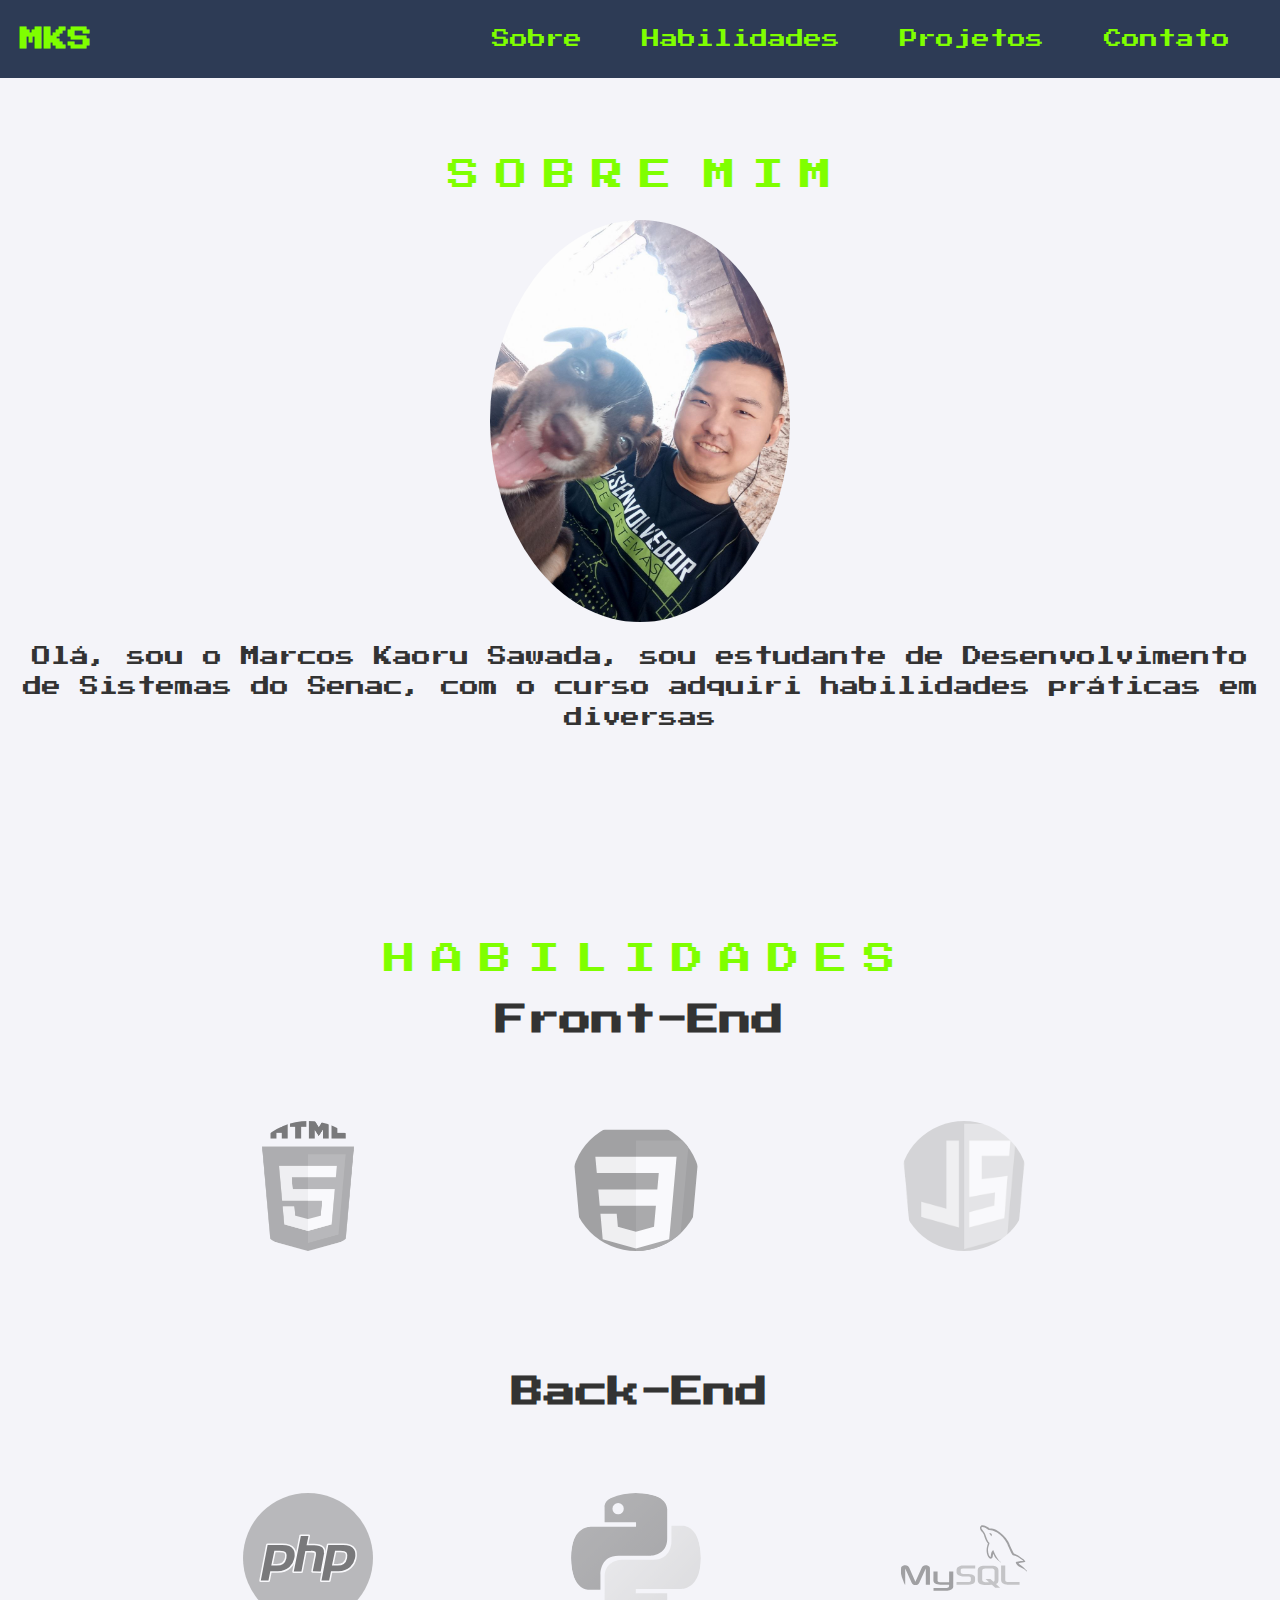
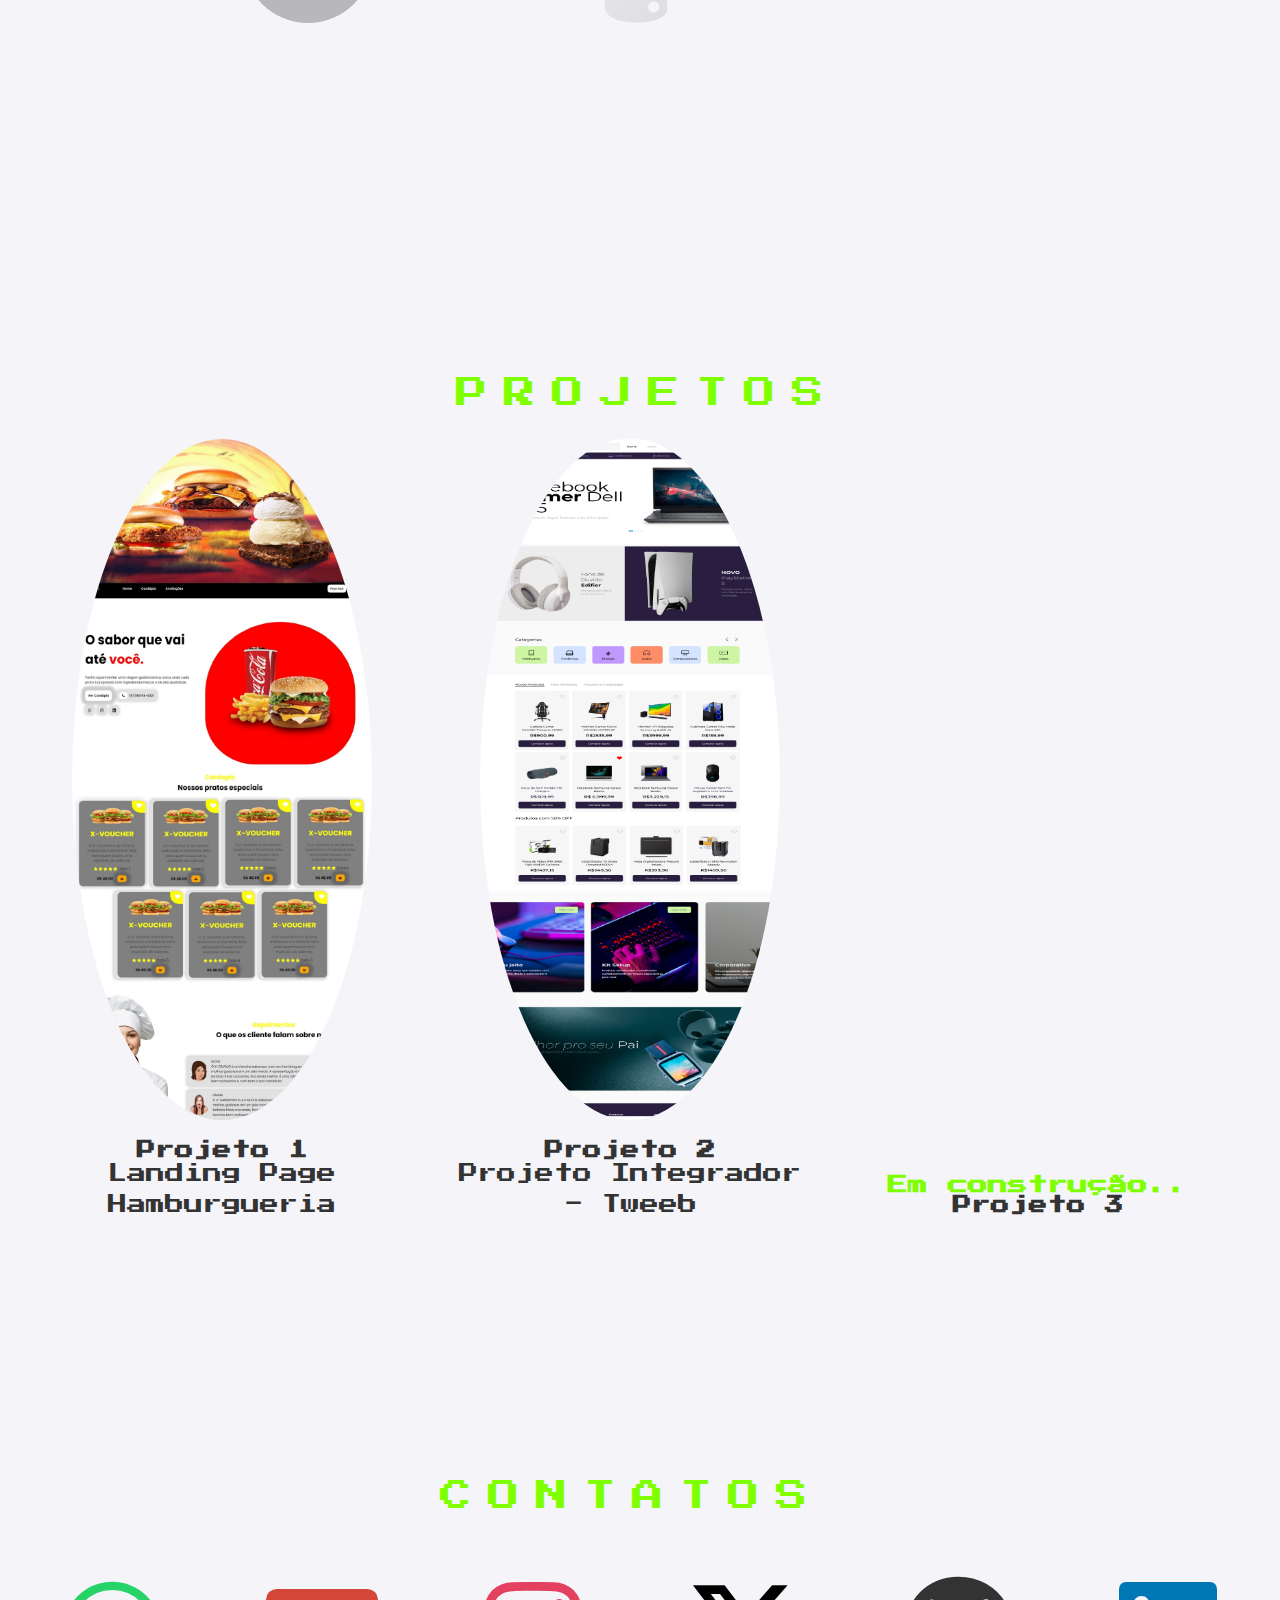
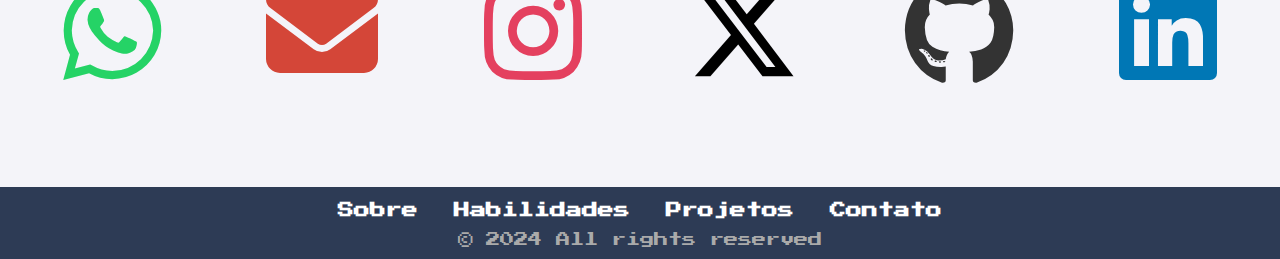
<file: index.html>
<!DOCTYPE html>
<html lang="pt-br">
<head>
  <meta charset="UTF-8">
  <meta name="viewport" content="width=device-width, initial-scale=1.0">
  <title>Meu Portfólio - Front-End</title>
  
  <!-- <link rel="stylesheet" href="../ZZ_ Nova pasta - Cópia/css/responsivo.css"> -->
  <link rel="stylesheet" href="css/foto.css" class="hreaf">
  <link rel="stylesheet" href="css/style3.css" class="hrea">
  <link rel="stylesheet" href="css/dark.css">
  <link rel="stylesheet" href="css/styles.css">
  <link rel="stylesheet" href="css/menu.css">
  <link rel="stylesheet" href="css/habilidades.css">
  <link rel="stylesheet" href="css/projetos.css">
  <link rel="stylesheet" href="css/contato.css">

  <!-- Importando a fonte personalizada -->
  <link href="https://fonts.googleapis.com/css2?family=Press+Start+2P&display=swap" rel="stylesheet">

  <!-- Link para o Font Awesome (CDN) no <head> -->
  <link href="https://cdnjs.cloudflare.com/ajax/libs/font-awesome/6.0.0-beta3/css/all.min.css" rel="stylesheet">
  <link rel="stylesheet" href="https://cdnjs.cloudflare.com/ajax/libs/font-awesome/6.5.1/css/all.min.css">



</head>
<body>
  <!-- Header com Menu -->
  <header>
    <!-- <div id="loader" class="loader-container">
      <div class="loader"></div>
  </div> -->
  <!-- <div id="loader-container"></div>
  <script src="../ZZ_ Nova pasta - Cópia/js/loader.js"></script> -->

    <div class="logo">
      
      <h1>MKS</h1>
    </div>

    <button class="menu-icon" onclick="toggleMenu()">&#9776;</button>

    <nav>
      <ul id="menu">
        <li><a href="#sobre">Sobre</a></li>
        <li><a href="#habilidades">Habilidades</a></li>
        <li><a href="#projetos">Projetos</a></li>
        <li><a href="#contato">Contato</a></li>
      </ul>
      
    </nav>
  </header>


<!-- ______________________________________________________________________________ -->

  <section id="sobre">
  <div class="text">
    <span class="letra">S</span>
    <span class="letra">O</span>
    <span class="letra">B</span>
    <span class="letra">R</span>
    <span class="letra">E</span>
    <span class="letra"> </span>
    <span class="letra">M</span>
    <span class="letra">I</span>
    <span class="letra">M</span>
  </div>
    <h1></h1>
    <img src="assets/eu/photo_6_2024-11-21_06-16-13.jpg" alt="">
    <p></p> 
</section>


<!-- ______________________________________________________________________________ -->

<section id="habilidades">
  <div class="text">
    <span class="letra">H</span>
    <span class="letra">A</span>
    <span class="letra">B</span>
    <span class="letra">I</span>
    <span class="letra">L</span>
    <span class="letra">I</span>
    <span class="letra">D</span>
    <span class="letra">A</span>
    <span class="letra">D</span>
    <span class="letra">E</span>
    <span class="letra">S</span>
  </div>
  <div class="tittle">
    <h1>Front-End</h1>
  </div>
  <div class="linguagens">

    <div class="quadrado">
        <img src="assets/HTML5_logo_and_wordmark.svg.png" alt="'logo do html'">
    </div>

    <div class="quadrado">
        <img src="assets/css.svg" alt="'logo do css'">
    </div>

    <div class="quadrado">
        <img src="assets/1_tZHcs0d7MAG-BBcjBekZYA.png" alt="'logo do javascript'">
    </div>
  </div>


<div class="tittle2">
    <h1>Back-End</h1>
</div>
<div class="linguagens linguagens2">

    <div class="quadrado quadrado2">
        <img src="assets/php.svg" alt="'logo do php'">
    </div>

    <div class="quadrado quadrado2">
        <img src="assets/python.svg" alt="'logo do python'">
    </div>

    <div class="quadrado quadrado2">
        <img src="assets/mysql.svg" alt="'logo do MySQL'">
    </div>
    
</div>

</section>


<!-- ______________________________________________________________________________ -->

  <section id="projetos">
    <div class="text">
      <span class="letra">P</span>
      <span class="letra">R</span>
      <span class="letra">O</span>
      <span class="letra">J</span>
      <span class="letra">E</span>
      <span class="letra">T</span>
      <span class="letra">O</span>
      <span class="letra">S</span>
    </div>
    <h2></h2>
    <div class="proj proj1">
      <img src="assets/projeto/Captura de tela_19-11-2024_85835_.jpeg" alt="Projeto 1">
      <h3>Projeto 1</h3>
      <p>Landing Page Hamburgueria</p>
    </div>

    <div class="proj proj2">
      <img src="assets/projeto/Home.png" alt="Projeto 1">
      <h3>Projeto 2</h3>
      <p>Projeto Integrador - Tweeb</p>
    </div>

    <div class="proj proj3">
      <div class="loading-text">Em construção<span class="dots">.</span></div>
      <h3>Projeto 3</h3>
      <p></p>
    </div>


  </section>


<!-- ______________________________________________________________________________ -->

  <section id="contato">
    <div class="text">
      <span class="letra">C</span>
      <span class="letra">O</span>
      <span class="letra">N</span>
      <span class="letra">T</span>
      <span class="letra">A</span>
      <span class="letra">T</span>
      <span class="letra">O</span>
      <span class="letra">S</span>
      <h1></h1>
      <p></p>
    </div>
  <div class="social-icons">

        <a href="https://wa.me/5567999999999" target="_blank" class="whatsapp">
          <i class="fab fa-whatsapp"></i>
        </a> 

        <a href="mailto:marcos54099906@gmail.com.br" target="_blank" class="email">
          <i class="fas fa-envelope"></i> 
    
        <a href="https://www.instagram.com/" target="_blank" class="instagram">
          <i class="fab fa-instagram"></i>
        </a>

        <a href="https://www.twitter.com/" target="_blank" class="twitter">
          <i class="fa-brands fa-x-twitter"></i> 
        </a>        
        
        <a href="https://github.com/MARCOSAWADA" target="_blank" class="github">
          <i class="fab fa-github"></i> 
        </a>

        <a href="https://www.linkedin.com/" target="_blank" class="linkedin">
          <i class="fab fa-linkedin"></i> 
        </a> 

      </div>
  </section>


<!-- ______________________________________________________________________________ -->

  <div class="line-loader"></div>

  <footer>
    <ul>
      <li><a href="#sobre">Sobre</a></li>
      <li><a href="#habilidades">Habilidades</a></li>
      <li><a href="#projetos">Projetos</a></li>
      <li><a href="#contato">Contato</a></li> <!-- Link para Contato -->
    </ul>
    <p>&copy; 2024 All rights reserved<br><br> Marcos Kaoru Sawada</p>

  </footer>


  <!-- _________________________________________________________________________ -->


  <script>
    document.addEventListener("DOMContentLoaded", function () {
      const texto = `Olá, sou o Marcos Kaoru Sawada, sou estudante de Desenvolvimento de Sistemas do Senac,
      com o curso adquiri habilidades práticas em diversas linguagens de programação, como Python, JavaScript, 
      HTML, CSS, PHP e no gerenciamento de bancos de dados.
      Minha curiosidade em entender como os sites funcionam foi o que me levou a me aprofundar no mundo da programação, 
      mesmo sem experiência prévia. Desde então, venho aprimorando meus conhecimentos e me dedicando ao aprendizado contínuo, 
      buscando sempre novos desafios e formas de aplicar meus conhecimentos de forma prática e criativa.
      Estou em constante evolução como desenvolvedor e estou sempre em busca de novas oportunidades para aplicar e expandir minhas habilidades em projetos reais.`;
  
      const paragrafo = document.querySelector("#sobre p");
      let index = 0;
  
      function digitar() {
        if (index < texto.length) {
          paragrafo.textContent += texto[index];
          index++;
          setTimeout(digitar, 5); // Ajuste a velocidade da digitação (50ms por caractere)
        }
      }
  
      digitar(); // Inicia o efeito
    });
  </script>


<!-- ____________________________________________________________________ -->



<style>
  .loading-text {
    font-size: 20px;
    font-weight: bold;
    color:  chartreuse;
  }

  .dots::after {
    content: ".";
    animation: dots 1.5s infinite steps(10, end);
  }

  @keyframes dots {
    0% { content: "."; }
    33% { content: ".."; }
    66% { content: "..."; }
    100% { content: "."; }
  }
</style>

<!-- ____________________________________________________________________ -->

<script src="js/script.js "></script> <!-- Carregando o JS -->

</body>

</html>
</file>
<file: css/foto.css>
h5 {
    font-family: Arial, sans-serif;
    font-size: 2.5em;
    color: #333;
    margin-bottom: 20px;
  }
  

  img {
    width: auto; 
    height: auto; 
    max-width: 300px;  
    border-radius: 50%; 
    object-fit: cover; /* A imagem preenche o círculo sem distorcer */
    margin-bottom: 20px;
  }
  


    #img-container {
    width: 100%; 
    height: 200px; 
    position: relative;
    overflow: hidden; /* Garante que nada ultrapasse a div */
  }


img:hover {
    transform: scale(1.2); 
  }
</file>
<file: css/style3.css>
header {
    background-color: #2d3b55;
    color: #fff;
    padding: 20px;
    display: flex;
    justify-content: space-between;
    align-items: center;
    position: relative;
    width: 100%;
    box-sizing: border-box;
    transition: background-color 0.3s ease; /* Transição suave para mudar a cor */
  }
  

  header .logo h1 {
    font-size: 24px;
    color: chartreuse;
  }
  
  header .logo img {
    height: 50px;
    width: auto;
  }
  
  nav ul {
    display: flex;
    list-style: none;
    margin: 0;
    padding: 0;
    background-color: #2d3b55; 
    transition: background-color 0.3s ease; /* Transição suave para a transparência */
  }
  
  nav ul li {
    margin: 0 15px;
  }
  
  nav ul li a {
    color: chartreuse;
    text-decoration: none;
    font-size: 18px;
  }
  
  .menu-icon {
    font-size: 30px;
    cursor: pointer;
    display: none;
    color: white;
    background: transparent;
    border: none;
  }
  

  @media (max-width: 768px) {
    header {
      flex-direction: column;
      align-items: flex-start;
    }
  
    .logo h1 {
      font-size: 20px;
      margin-left: 10px;
    }
  

    nav ul {
      display: none; 
      flex-direction: column;
      width: 100%;
      padding: 10px 0;
      margin-top: 20px;
      background-color: transparent; /* Tornar fundo transparente inicialmente */
    }
  
    /* Quando o menu estiver ativo, ele será exibido e transparente */
    nav ul.active {
      display: flex;
      background-color: transparent; /* Torna o menu transparente quando ativo */
    }
  
    /*ícone de hambúrguer em telas pequenas */
    .menu-icon {
      display: block;
    }
  
    /* Estilos dos itens do menu em telas pequenas */
    nav ul li {
      margin: 10px 0;
      text-align: center;
    }
  
    nav ul li a {
      font-size: 22px;
    }
  }
  
  /*telas grandes */
  @media (min-width: 769px) {
    header {
      flex-direction: row; /* Para telas maiores */
    }
  
    nav ul {
      display: flex; /* Exibe o menu de forma horizontal */
    }
  
    .menu-icon {
      display: none; /* Esconde o ícone do menu em telas grandes */
    }
  }
</file>
<file: css/dark.css>
.text {
    font-size: 2rem;
    color: chartreuse;
    display: flex;
    gap: 1rem;
    justify-content: center;
    align-items: center;
    height: 10vh;
}

.letra {
    transition: transform 0.5s, opacity 0.3s; /* Correção na sintaxe */
    cursor: pointer;
}

.letra:hover {
    transform: translate3d(30px, -30px, 20px) rotateZ(360deg);
    opacity: 0.5; /* Ajustado para ser um valor válido */
}
</file>
<file: css/styles.css>
* {
  margin: 0;
  padding: 0;
  box-sizing: border-box;
}

body {
  font-family: 'Press Start 2P', cursive;
  background-color: #f4f4f9;
  color: #333;
  display: flex;
  flex-direction: column;
  min-height: 100vh;
}

header {
  background-color: #2d3b55;
  color: #fff;
  padding: 20px;
  display: flex;
  justify-content: space-between;
  align-items: center;
  position: fixed; 
  top: 0;  
  left: 0;  
  width: 100%; 
  z-index: 1000; /* Garante que o header fique acima de outros elementos */
}

header .logo h1 {
  font-size: 24px;
  color: chartreuse;
}

header nav ul {
  display: flex;
  list-style: none;
  margin: 0;
}

header nav ul li {
  margin: 0 15px;
}

body {
  padding-top: 80px; /* Ajusta o conteúdo da página para evitar que fique por trás do header fixo */
}

#menu-toggle {
  display: none;
  background-color: transparent;
  border: none;
  color: #fff;
  font-size: 30px;
  cursor: pointer;
}

header nav button {
  display: none;
}


/* ____________________________________________________________ */

/* Seções de conteúdo */
section {
  padding: 50px 20px;
  text-align: center;
  margin-bottom: 50px;
}

section h2 {
  font-size: 2em;
  margin-bottom: 20px;
  color: #2d3b55;
}

section p {
  font-size: 1.2em;
  margin-bottom: 30px;
  line-height: 1.6;
}

  /* ___________________________________________________________ */



/* Rodapé */
footer {
  background-color: #2d3b55;
  color: #fff;
  text-align: center;
  padding: 15px;
}

footer ul {
  list-style: none;
  padding: 0;
}

footer ul li {
  display: inline-block;
  margin: 0 10px;
}

footer ul li a {
  color: #fff;
  text-decoration: none;
  font-weight: bold;
  transition: color 0.3s ease;
}

footer ul li a:hover {
  color: chartreuse;
}

footer p {
  margin-top: 15px;
  font-size: 0.9em;
  color: #aaa;
}


/*telas pequenas */
@media (max-width: 768px) {
  header nav ul {
    display: none;
    flex-direction: column;
    align-items: center;
    width: 100%;
  }

  header nav ul.show {
    display: flex;
  }

  header nav button {
    display: block;
    background-color: #2d3b55;
    color: white;
    font-size: 30px;
    border: none;
    cursor: pointer;
    padding: 10px;
  }

  #projetos .projeto {
    width: 100%;
  }

  footer ul li {
    display: block;
    margin: 10px 0;
  }

  .central-text {
    margin-top: 50px;
  }
}


  /* ___________________________________________________________ */


.loader-container {
  position: absolute;
  top: 0;
  left: 0;
  display: flex;
  justify-content: center;
  align-items: center;
  
  z-index: 1000;
}

.loader {
  border: 16px solid rgb(128, 0, 0); 
  border-top: 16px solid rgb(0, 255, 34);
  border-radius: 50%;
  width: 60px;  
  height: 60px;
  animation: spin 2s linear infinite;
}

/* Animação de rotação */
@keyframes spin {
  0% { transform: rotate(0deg); }
  100% { transform: rotate(360deg); }
}



/* __________________________________________________________ */

.linguagens{
  position: relative;
  left: 50px;
  margin-top: 10px;
  margin-bottom: 30px;
  display: flex;
  align-items: center;
  justify-content: space-evenly;
  width: 80%;
  height: 300px;
  animation: appear 2s ease-out;
  animation-timeline: view();
}

.linguagens .quadrado{
  margin-left: 140px; 
  height: 180px;
  width: 180px;
  border-radius: 20%;
  /* background-color: rgb(30, 30, 30); */
  display: flex;
  align-items: center;
  justify-content: center;
  /* border: solid 2px #a70a3c;
  box-shadow: inset 0 0 5px 5px #a70a3c47,
   0px 30px 60px rgba(255, 0, 0, 0.130); */
   transition: transform 0.3s ease-in-out, opacity 0.3s ease-in-out, box-shadow 0.3s ease;
}
.linguagens .quadrado:hover{
  transform: scale(110%);
}

.linguagens .quadrado:not(:hover){
  opacity: 0.5;
  z-index: 10;
}

/* primeiro quadrado - Brilho laranja */
.linguagens .quadrado:nth-child(1):hover {
  /* box-shadow: 0px 0px 100px 50px rgba(255, 165, 0, 0.130); */
  filter: drop-shadow(2px 2px 20px chartreuse);
}

/* segundo quadrado - Brilho azul */
.linguagens .quadrado:nth-child(2):hover {
  /* box-shadow: 0px 0px 100px 50px rgba(50, 39, 255, 0.230); */
  filter: drop-shadow(2px 2px 20px chartreuse);
}

/* terceiro quadrado - Brilho amarelo */
.linguagens .quadrado:nth-child(3):hover {
  /* box-shadow: 0px 0px 100px 50px rgba(255, 196, 0, 0.13); */
  filter: drop-shadow(2px 2px 20px chartreuse);
}
/* ----------------------------- */

.linguagens .quadrado img{
  -webkit-filter: grayscale(100%); 
  filter: grayscale(100%);
  height: 130px;
  width: 130px;
  transition: ease-in-out 0.2s;
}

.linguagens .quadrado img:hover{
  -webkit-filter: grayscale(0%); 
  filter: grayscale(0%);
}

/* Para tablets e telas médias */
@media (max-width: 768px) {
  .linguagens {
    width: 90%; 
    justify-content: center; 
  }

  .linguagens .quadrado {
    height: 150px;
    width: 150px; 
  }

  .linguagens .quadrado img {
    height: 110px;
    width: 110px; 
  }
}

/* Telas pequenas */
@media (max-width: 480px) {
  .linguagens {
    flex-direction: column; 
    align-items: center;
  }

  .linguagens .quadrado {
    height: 130px;
    width: 130px; /* Mais compacto para caber na tela */
  }

  .linguagens .quadrado img {
    height: 100px;
    width: 100px;
  }
}
</file>
<file: css/menu.css>
#menu li:nth-child(1) {
  color: #333; 
  padding: 10px 15px;
  border-radius: 8px;
  transition: all 0.3s ease;
}

#menu li:nth-child(1):hover {
  background-color: #4682b4;
  color: chartreuse;
}

#menu a {
  text-decoration: none;
  color: chartreuse;
}
</file>
<file: css/habilidades.css>
#menu li:nth-child(2) {
    color: #333; 
    padding: 10px 15px;
    border-radius: 8px;
    transition: all 0.3s ease;
  }
  
  #menu li:nth-child(2):hover {
    background-color: #4682b4;
    color: white;
  }

    /* ___________________________________________________________ */

    .linguagens2 .quadrado2:nth-child(1):hover {
        /* box-shadow: 0px 0px 100px 50px rgba(197, 61, 255, 0.13); */
        filter: drop-shadow(2px 2px 20px chartreuse);
    }
    
    .linguagens .quadrado:nth-child(2):hover {
        /* box-shadow: 0px 0px 100px 50px rgba(24, 119, 159, 0.23); */
        filter: drop-shadow(2px 2px 20px chartreuse);
    }
    
    .linguagens .quadrado:nth-child(3):hover {
        /* box-shadow: 0px 0px 100px 50px rgba(255, 145, 0, 0.13); */
        filter: drop-shadow(2px 2px 20px chartreuse);
    }
</file>
<file: css/projetos.css>
#menu li:nth-child(3) {
    color: #333; 
    padding: 10px 15px;
    border-radius: 8px;
    transition: all 0.3s ease;
  }
  
  #menu li:nth-child(3):hover {
    background-color: #4682b4;
    color: white;
  }

    /* ___________________________________________________________ */

/* Estilo dos projetos */
#projetos {
    text-align: center;
    margin-top: 50px;
    display: block; /* Garante que o container de projetos seja um bloco */
}

#projetos h2 {
    font-size: 2em;
    margin-bottom: 20px;
    color: rgb(11, 136, 73);
    white-space: normal;
    overflow: hidden;
    display: block; /* Garante que o título ocupe toda a largura disponível */
    border-right: 2px solid chartreuse;
    animation: blink-caret 0.75s step-end infinite; /* Aplica a animação do cursor */
    clear: both; /* Garante que o título fique acima dos projetos */
    margin: 0 auto; 
}



#projetos .projeto {
    display: inline-block; /* No desktop, os projetos ficam lado a lado */
    width: 45%;
    margin: 20px;
    background-color: #fff;
    padding: 20px;
    border-radius: 8px;
    box-shadow: 0 4px 8px rgba(0, 0, 0, 0.1);
    transition: transform 0.3s ease, box-shadow 0.3s ease;
}

.proj-container {
    display: grid;
    grid-template-columns: repeat(3, 1fr); 
    gap: 20px; 
    margin: 20px;
  }


#proj .proj:hover {
    transform: translateY(-10px);
    box-shadow: 0 8px 16px rgba(0, 0, 0, 0.2);
}

/* Estilo para os projetos em linha */
.proj {
    display: inline-block;
    width: 30%; 
    margin-right: 20px;
    text-align: center; 
    box-sizing: border-box; 
    transition: transform 0.3s ease, box-shadow 0.3s ease;
    
  }
  
  .proj img {
    width: 100%; 
    height: auto; 
    max-width: 300px; 
  }
  
  .proj img-container {
    width: 100%; 
    height: 200px; 
    position: relative;
    overflow: hidden; /* Garante que nada ultrapasse a div */
  }


  .proj img:hover {
    transform: scale(1.2); 
  }
  

  /*telas menores */
  @media screen and (max-width: 768px) {
    .proj {
      width: 100%; 
      margin-right: 0;
      margin-bottom: 20px;
    }
  }
  
  

#projetos .projeto h3 {
    margin-top: 15px;
    font-size: 1.5em;
    color: #333;
}

/*telas menores que 768px (como tablets) */
@media screen and (max-width: 768px) {
    #projetos h2 {
        font-size: 2em;  
        margin-bottom: 15px; 
    }
    #projetos .projeto {
        display: block; 
        width: 100%; 
    }
}

/*telas menores que 480px (como celulares) */
@media screen and (max-width: 480px) {
    #projetos h2 {
        font-size: 2em;  
        margin-bottom: 10px;  
        white-space: normal;  
    }
}
</file>
<file: css/contato.css>
#menu li:nth-child(4) {
    color: #333;
    padding: 10px 15px;
    border-radius: 8px;
    transition: all 0.3s ease;
  }

  #menu li:nth-child(4):hover {
    background-color: #4682b4;
    color: white;
  }

    /* ___________________________________________________________ */

    /*seção contato */
#contato {
  text-align: center;
  margin-top: 50px;
  padding: 50px 20px;
}

#contato h1 {
  font-size: 2em;
  margin-bottom: 20px;
  color: rgb(11, 136, 73);
}

#contato p {
  font-size: 1.2em;
  margin-bottom: 30px;
  line-height: 1.6;
}

/*ícones sociais */
.social-icons {
  display: flex;
  justify-content: flex-start; 
  flex-wrap: wrap;
  gap: 20px; 
  margin-top: 20px;
}

/* Ícones */
.social-icons a {
  font-size: 7em;
  text-decoration: none;
  transition: transform 0.3s ease, color 0.3s ease; /* Efeito de transição */
  flex-grow: 1; /* Faz com que o ícone ocupe o maior espaço possível */
  max-width: 45%; /* Limita o tamanho máximo do ícone para que caibam 2 ícones por linha */
  text-align: center; /* Garante que os ícones sejam centralizados dentro de seus blocos */
  color: #333;
}


.social-icons a:hover {
  transform: scale(1.2); /* Aumenta o tamanho do ícone */
}


.social-icons .whatsapp {
  color: #25D366;
}

.social-icons .whatsapp:hover {
  color: #128C7E;
}

.social-icons .email {
  color: #D44638;
}

.social-icons .email:hover {
  color: #B10000;
}

.social-icons .instagram {
  color: #E4405F;
}

.social-icons .instagram:hover {
  color: #C13584;
}

.social-icons .twitter {
  /* color: #1DA1F2; Cor padrão do Twitter */
  color: black;
}

.social-icons .twitter:hover {
  color: #0d95e8;
}

.social-icons .github {
  color: #333; 
}

.social-icons .github:hover {
  color: #6e5494;
}

.social-icons .linkedin {
  color: #0077B5;
}

.social-icons .linkedin:hover {
  color: #006097; 
}

/*Ajuste de tamanho e alinhamento dos ícones */
@media (max-width: 1200px) {
  .social-icons a {
    font-size: 6em; /* Tamanho dos ícones para telas médias */
  }
}

@media (max-width: 992px) {
  .social-icons a {
    font-size: 5em; /* Tamanho dos ícones para telas médias pequenas */
  }
}

@media (max-width: 768px) {
  .social-icons a {
    font-size: 4em; /* Tamanho dos ícones para telas pequenas */
  }
  .social-icons {
    gap: 30px; /* Ajuste o espaçamento entre os ícones para telas pequenas */
  }
}

@media (max-width: 600px) {
  .social-icons a {
    font-size: 3.5em; /* Tamanho dos ícones para telas muito pequenas */
    flex-basis: 45%; /* Dois ícones por linha */
  }
}

@media (max-width: 480px) {
  .social-icons a {
    font-size: 3em; /* Tamanho dos ícones para telas muito pequenas */
    flex-basis: 45%; /* Dois ícones por linha */
  }
  .social-icons {
    gap: 20px; /* Ajuste o espaçamento entre os ícones para telas muito pequenas */
  }
}
</file>
